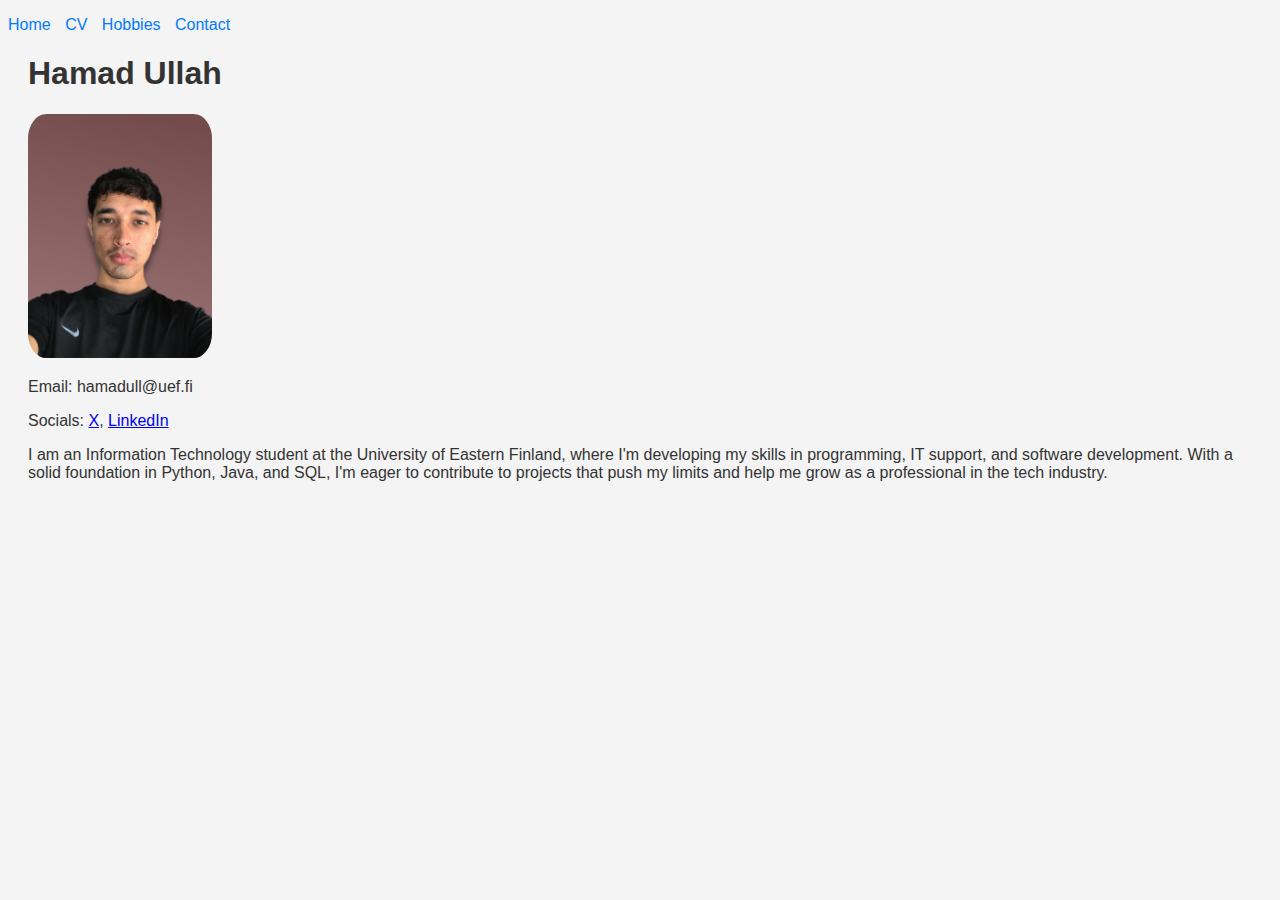
<file: index.html>
<!DOCTYPE html>
<html lang="en">
  <head>
    <meta charset="UTF-8" />
    <meta name="viewport" content="width=device-width, initial-scale=1.0" />
    <title>John Doe's CV</title>
    <link rel="stylesheet" href="style.css" />
  </head>
  <body>
    <nav>
      <ul>
        <li><a href="index.html">Home</a></li>
        <li><a href="cv.html">CV</a></li>
        <li><a href="hobbies.html">Hobbies</a></li>
        <li><a href="contact.html">Contact</a></li>
      </ul>
    </nav>
    <main>
      <h1>Hamad Ullah</h1>
      <img class="profilephoto" src="photo.jpg" alt="Hamad's Picture" />
      <p>Email: hamadull@uef.fi</p>
      <p>
        Socials:
        <a href="https://x.com/hammadaiyy" target="_blank">X</a>,
        <a href="https://linkedin.com/in/hammadaiy" target="_blank">LinkedIn</a>
      </p>
      <p>
        I am an Information Technology student at the University of Eastern
        Finland, where I'm developing my skills in programming, IT support, and
        software development. With a solid foundation in Python, Java, and SQL,
        I'm eager to contribute to projects that push my limits and help me grow
        as a professional in the tech industry.
      </p>
    </main>
  </body>
</html>
</file>
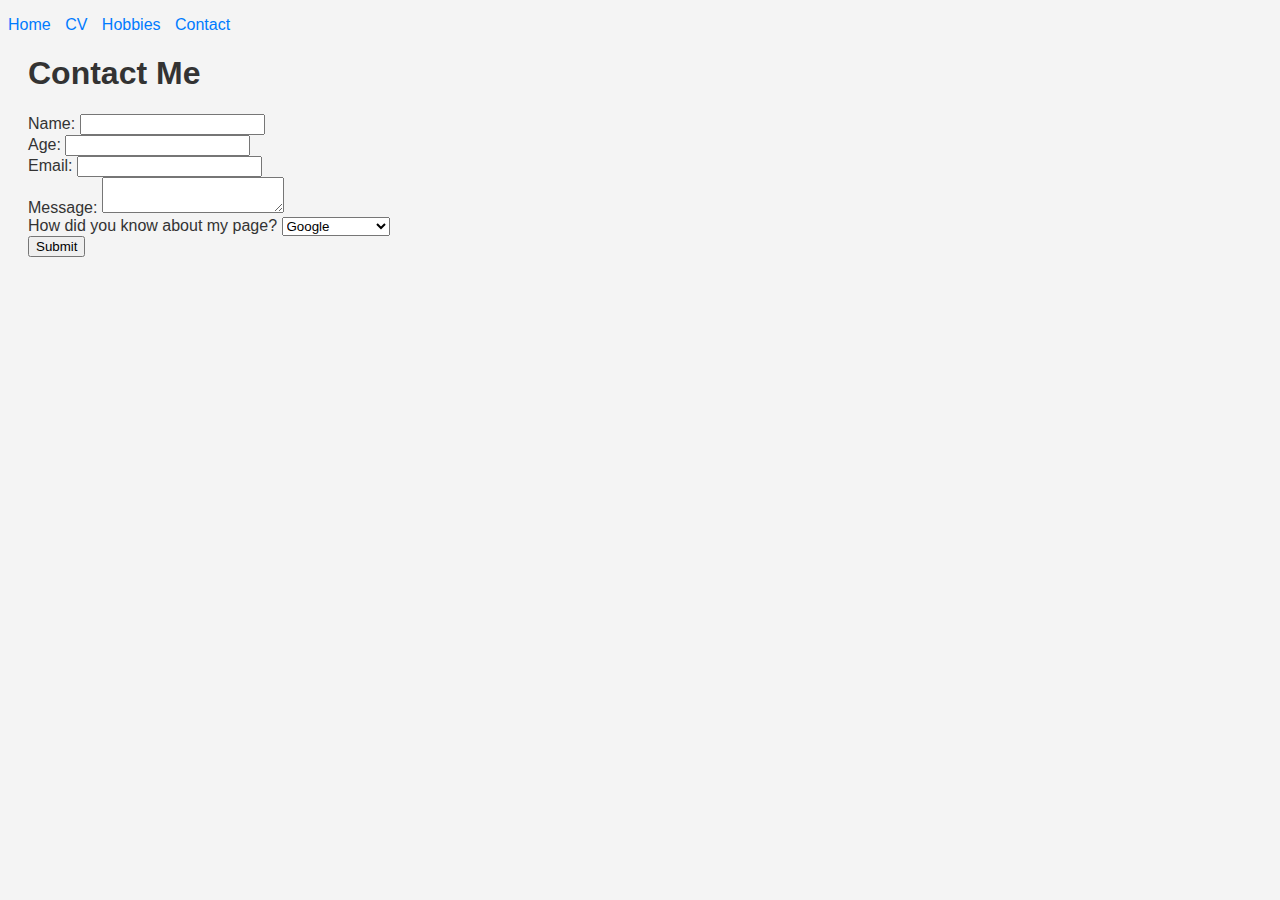
<file: contact.html>
<!DOCTYPE html>
<html lang="en">
  <head>
    <meta charset="UTF-8" />
    <meta name="viewport" content="width=device-width, initial-scale=1.0" />
    <title>Contact Hamad Ullah</title>
    <link rel="stylesheet" href="style.css" />
  </head>
  <body>
    <nav>
      <ul>
        <li><a href="index.html">Home</a></li>
        <li><a href="cv.html">CV</a></li>
        <li><a href="hobbies.html">Hobbies</a></li>
        <li><a href="contact.html">Contact</a></li>
      </ul>
    </nav>
    <main>
      <h1>Contact Me</h1>
      <form>
        <label for="name">Name:</label>
        <input type="text" id="name" name="name" /><br />
        <label for="age">Age:</label>
        <input type="number" id="age" name="age" /><br />
        <label for="email">Email:</label>
        <input type="email" id="email" name="email" /><br />
        <label for="message">Message:</label>
        <textarea id="message" name="message"></textarea><br />
        <label for="source">How did you know about my page?</label>
        <select id="source" name="source">
          <option value="google">Google</option>
          <option value="friend">From a friend</option>
          <option value="linkedin">From LinkedIn</option>
          <option value="other">Other</option></select
        ><br />
        <input type="submit" value="Submit" />
      </form>
    </main>
  </body>
</html>
</file>
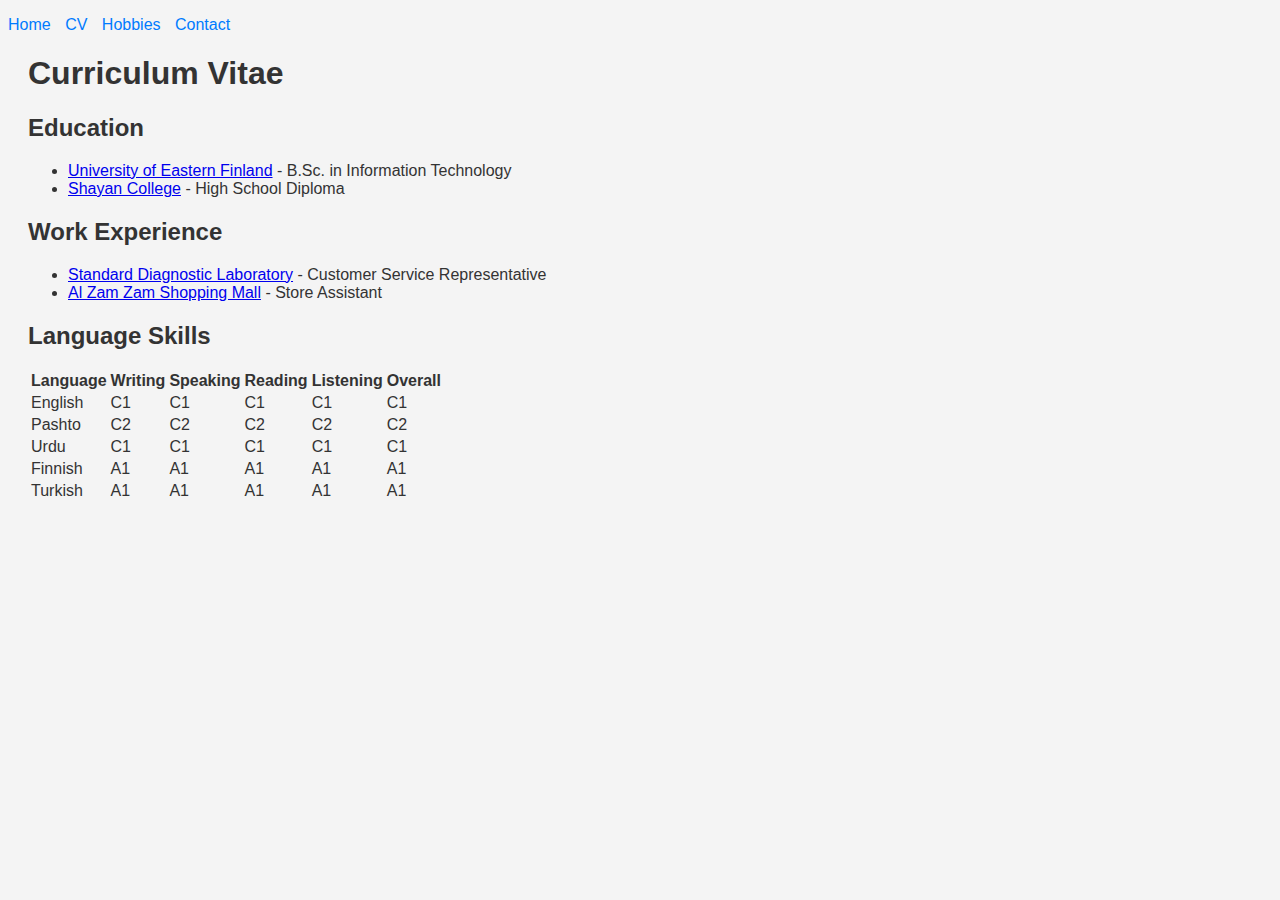
<file: cv.html>
<!DOCTYPE html>
<html lang="en">
  <head>
    <meta charset="UTF-8" />
    <meta name="viewport" content="width=device-width, initial-scale=1.0" />
    <title>John Doe's CV</title>
    <link rel="stylesheet" href="style.css" />
  </head>
  <body>
    <nav>
      <ul>
        <li><a href="index.html">Home</a></li>
        <li><a href="cv.html">CV</a></li>
        <li><a href="hobbies.html">Hobbies</a></li>
        <li><a href="contact.html">Contact</a></li>
      </ul>
    </nav>
    <main>
      <h1>Curriculum Vitae</h1>
      <h2>Education</h2>
      <ul>
        <li>
          <a href="https://www.uef.fi" target="_blank"
            >University of Eastern Finland</a
          >
          - B.Sc. in Information Technology
        </li>
        <li>
          <a
            href="https://www.facebook.com/profile.php?id=100057614501062"
            target="_blank"
            >Shayan College</a
          >
          - High School Diploma
        </li>
      </ul>
      <h2>Work Experience</h2>
      <ul>
        <li>
          <a
            href="https://www.linkedin.com/in/hammadaiy/#:~:text=Customer%20Service%20Representative,and%20%2B3%20skills"
            target="_blank"
            >Standard Diagnostic Laboratory</a
          >
          - Customer Service Representative
        </li>
        <li>
          <a
            href="https://www.linkedin.com/in/hammadaiy/#:~:text=Store%20Assistant,and%20%2B3%20skills"
            target="_blank"
            >Al Zam Zam Shopping Mall</a
          >
          - Store Assistant
        </li>
      </ul>
      <h2>Language Skills</h2>
      <table>
        <tr>
          <th>Language</th>
          <th>Writing</th>
          <th>Speaking</th>
          <th>Reading</th>
          <th>Listening</th>
          <th>Overall</th>
        </tr>
        <tr>
          <td>English</td>
          <td>C1</td>
          <td>C1</td>
          <td>C1</td>
          <td>C1</td>
          <td>C1</td>
        </tr>
        <tr>
          <td>Pashto</td>
          <td>C2</td>
          <td>C2</td>
          <td>C2</td>
          <td>C2</td>
          <td>C2</td>
        </tr>
        <tr>
          <td>Urdu</td>
          <td>C1</td>
          <td>C1</td>
          <td>C1</td>
          <td>C1</td>
          <td>C1</td>
        </tr>
        <tr>
          <td>Finnish</td>
          <td>A1</td>
          <td>A1</td>
          <td>A1</td>
          <td>A1</td>
          <td>A1</td>
        </tr>
        <tr>
          <td>Turkish</td>
          <td>A1</td>
          <td>A1</td>
          <td>A1</td>
          <td>A1</td>
          <td>A1</td>
        </tr>
      </table>
    </main>
  </body>
</html>
</file>
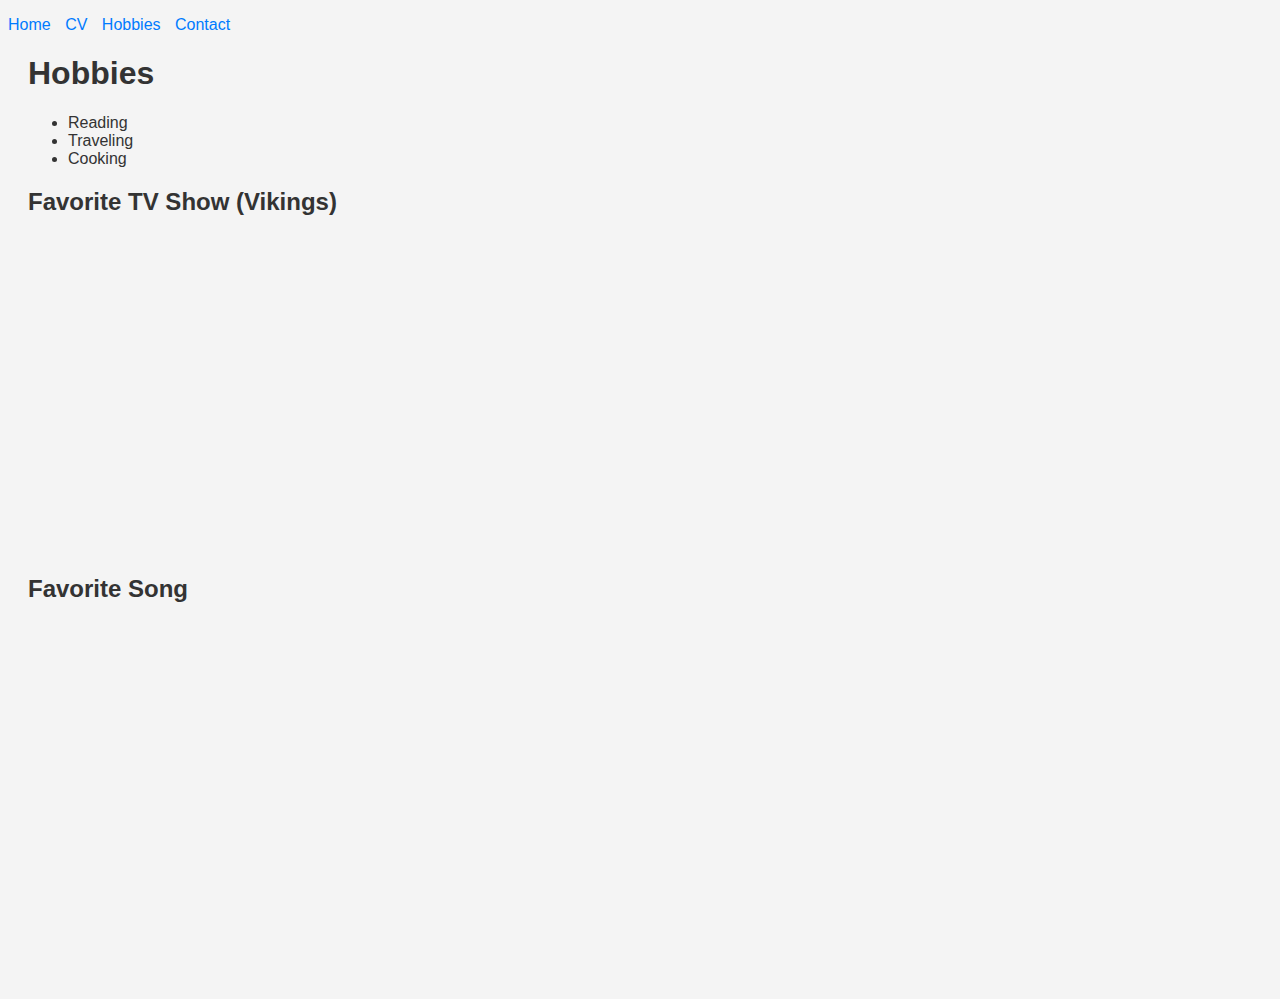
<file: hobbies.html>
<!DOCTYPE html>
<html lang="en">
  <head>
    <meta charset="UTF-8" />
    <meta name="viewport" content="width=device-width, initial-scale=1.0" />
    <title>Hamad Ullah's Hobbies</title>
    <link rel="stylesheet" href="style.css" />
  </head>
  <body>
    <nav>
      <ul>
        <li><a href="index.html">Home</a></li>
        <li><a href="cv.html">CV</a></li>
        <li><a href="hobbies.html">Hobbies</a></li>
        <li><a href="contact.html">Contact</a></li>
      </ul>
    </nav>
    <main>
      <h1>Hobbies</h1>
      <ul>
        <li>Reading</li>
        <li>Traveling</li>
        <li>Cooking</li>
      </ul>
      <h2>Favorite TV Show (Vikings)</h2>
      <iframe
        style="border-radius: 12px"
        width="50%"
        height="315"
        src="https://www.youtube-nocookie.com/embed/ANCAyz_U_oo?si=oF8OiXYROYKD7P7J"
        title="YouTube video player"
        frameborder="0"
        allow="accelerometer; autoplay; clipboard-write; encrypted-media; gyroscope; picture-in-picture; web-share"
        referrerpolicy="strict-origin-when-cross-origin"
        allowfullscreen
      ></iframe>
      <h2>Favorite Song</h2>
      <iframe
        style="border-radius: 12px"
        src="https://open.spotify.com/embed/track/1TQXIltqoZ5XXyfCbAeSQQ?utm_source=generator"
        width="50%"
        height="352"
        frameborder="0"
        allowfullscreen=""
        allow="autoplay; clipboard-write; encrypted-media; fullscreen; picture-in-picture"
        loading="lazy"
      ></iframe>
    </main>
  </body>
</html>
</file>
<file: style.css>
body {
  font-family: Arial, sans-serif;
  background-color: #f4f4f4;
  color: #333;
}

nav ul {
  list-style-type: none;
  padding: 0;
}

nav ul li {
  display: inline;
  margin-right: 10px;
}

.profilephoto {
  width: 15%;
  height: auto;
  border-radius: 10%;
  position: right;
}
nav ul li a {
  text-decoration: none;
  color: #007bff;
}

nav ul li a:hover {
  text-decoration: underline;
}

main {
  margin: 20px;
}
</file>
